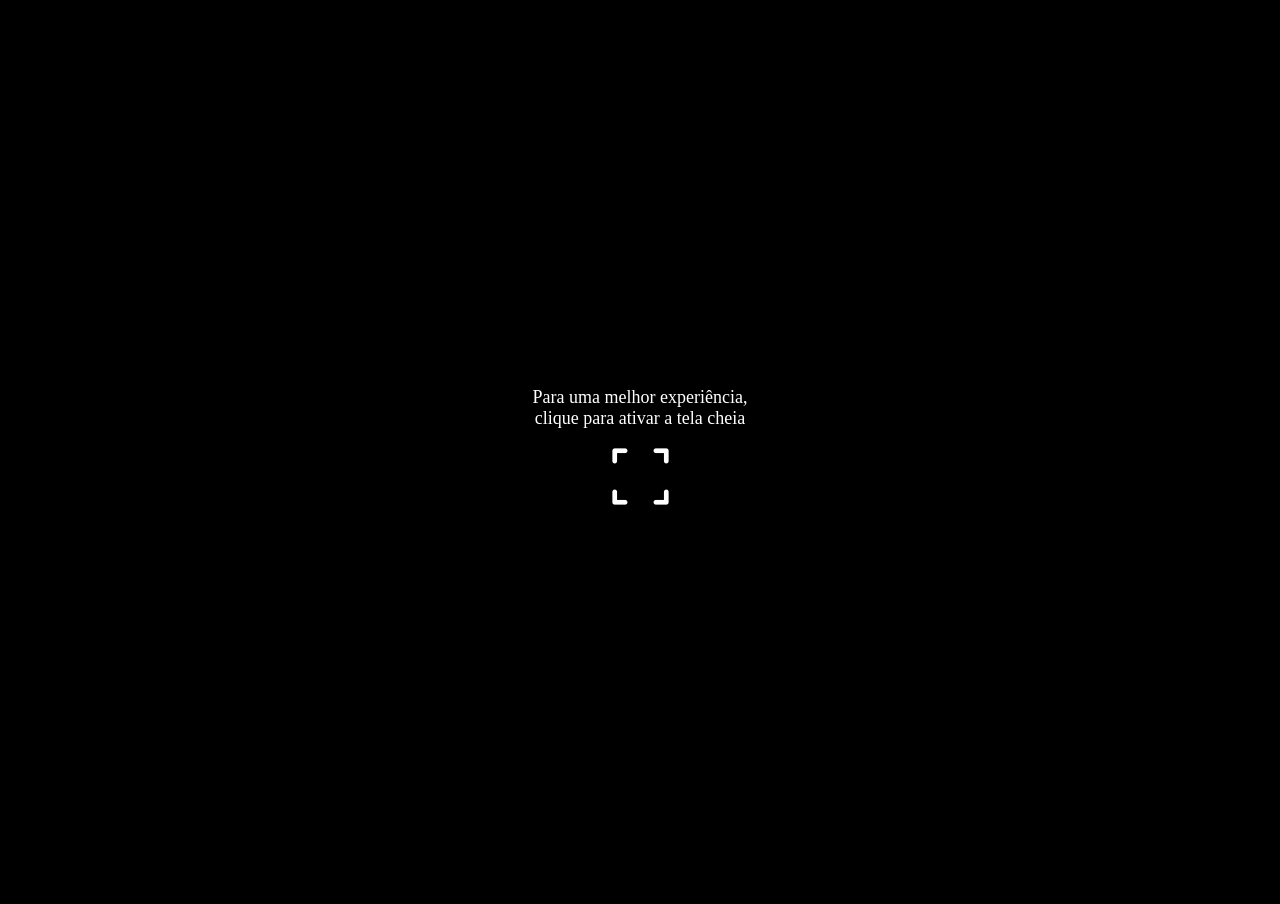
<file: index.html>
<!DOCTYPE html>
<html lang="pt-br">

<head>
    <meta charset="UTF-8">
    <meta name="viewport" content="width=device-width, initial-scale=1.0">
    <link rel="shortcut icon" href="favicon.ico" type="image/x-icon">
    <link rel="stylesheet"
        href="https://fonts.googleapis.com/css2?family=Material+Symbols+Rounded:opsz,wght,FILL,GRAD@24,400,0,0" />
    <link rel="stylesheet" href="style.css">
    <title>Fnafão 2 Pré-Alpha</title>
</head>

<body>
    <iframe src="iframe/index.html" allow="autoplay; fullscreen; xr-spatial-tracking"></iframe>

    <div id="tela-carregamento"><img src="carregamento.avif" alt=""></div>

    <div id="cursor-none"></div>

    <div id="bloqueio-tela-inicial"></div>

    <div id="tela-erro-grafico">
        <span class="material-symbols-rounded">warning</span>
        <p>Ocorreu um problema ao carregar os gráficos em alta qualidade, <br> provavelmente por limitação do dispositivo.<br><br> Recarregue a página e escolha os gráficos baixos.</p>
    </div>

    <div id="tela-cheia">
        <p class="ajustar-font-size">Para uma melhor experiência, <br> clique para ativar a tela cheia</p>
        <span class="material-symbols-rounded ajustar-font-size">fullscreen</span>
    </div>

    <div id="tela-qualidade">
        <p>Escolha a qualidade do jogo:</p>
        <div id="opcoes-qualidade">
            <button class="btn-qualidade" id="btn-baixa">Baixa</button>
            <button class="btn-qualidade" id="btn-alta">Alta</button>
        </div>
    </div>

    <div id="tela-vira-landscape">
        <span class="material-symbols-rounded">screen_rotation</span>
        <p>Para uma melhor experiência,<br>vire o seu celular.</p>
    </div>

    <script src="script.js"></script>
</body>

</html>
</file>
<file: style.css>
* {
    margin: 0;
    padding: 0;
    box-sizing: border-box;
}

html,
body {
    width: 100vw;
    height: 100vh;
    overflow: hidden;
    background-color: #000000;
    cursor: url("fofao-cursor.png"), auto;
    user-select: none;
}

iframe {
    width: 100%;
    height: 100%;
    border: none;
}


#tela-carregamento {
    position: absolute;
    top: 0;
    left: 0;
    width: 100vw;
    height: 100vh;
    display: flex;
    justify-content: center;
    align-items: center;
    flex-direction: column;
    background-color: #000;
    display: none;

    & img {
        animation: pulsarOpacidade 1.5s ease-in-out infinite alternate;
        width: 100px;
    }
}

@keyframes pulsarOpacidade {
    from {
        opacity: 1;
    }
    to {
        opacity: 0.25;
    }
}

#cursor-none {
    position: absolute;
    top: 0;
    left: 0;
    width: 100%;
    height: 100%;
    z-index: 999;
    display: none;
    cursor: none !important;
}

#bloqueio-tela-inicial {
    position: absolute;
    top: 0;
    left: 0;
    width: 100%;
    height: 100%;
    display: none;
}

#tela-erro-grafico {
    position: absolute;
    top: 0;
    left: 0;
    width: 100vw;
    height: 100vh;
    display: none;
    justify-content: center;
    align-items: center;
    flex-direction: column;
    gap: 25px;
    background-color: #000;
    padding: 40px;
    z-index: 8500 !important;

    & span {
        color: #fff;
        font-size: 75px;
    }

    & p {
        font-size: 16px;
        color: #fff;
        text-align: center;
    }
}

#tela-cheia {
    position: absolute;
    top: 0;
    left: 0;
    width: 100vw;
    height: 100vh;
    display: flex;
    justify-content: center;
    align-items: center;
    flex-direction: column;
    gap: 10px;
    background-color: #000;
    z-index: 9000 !important;

    & span {
        color: #fff;
        font-size: 75px;
    }

    & p {
        font-size: 18px;
        color: #fff;
        text-align: center;
    }
}

#tela-vira-landscape {
    position: absolute;
    top: 0;
    left: 0;
    display: flex;
    justify-content: center;
    align-items: center;
    flex-direction: column;
    gap: 20px;
    width: 100vw;
    height: 100vh;
    background-color: #000;
    z-index: 9500 !important;
    display: none;

    & span {
        font-size: 75px;
        color: #fff;
    }

    & p {
        color: #fff;
        text-align: center;
    }
}

#tela-qualidade {
    position: absolute;
    top: 0;
    left: 0;
    width: 100vw;
    height: 100vh;
    display: none;
    justify-content: center;
    align-items: center;
    flex-direction: column;
    gap: 30px;
    background-color: #000;
    z-index: 9000 !important;

    & p {
        font-size: 18px;
        color: #fff;
        text-align: center;
    }
}

#opcoes-qualidade {
    display: flex;
    gap: 20px;
}

.btn-qualidade {
    width: 130px;
    height: 70px;
    background-color: transparent;
    color: #fff;
    border: 2px solid #fff;
    border-radius: 12px;
    font-size: 18px;
    font-weight: 500;
    cursor: url("fofao-cursor.png"), auto !important;
    transition: background-color 0.25s ease, color 0.25s ease, transform 0.25s ease, box-shadow 0.25s ease;
}

/* Hover só em dispositivos com mouse de verdade — evita comportamento no touch */
@media (hover: hover) and (pointer: fine) {
    .btn-qualidade:hover {
        transform: scale(1.05);
        box-shadow: 0 0 15px rgba(255, 255, 255, 0.35);
    }
}
</file>
